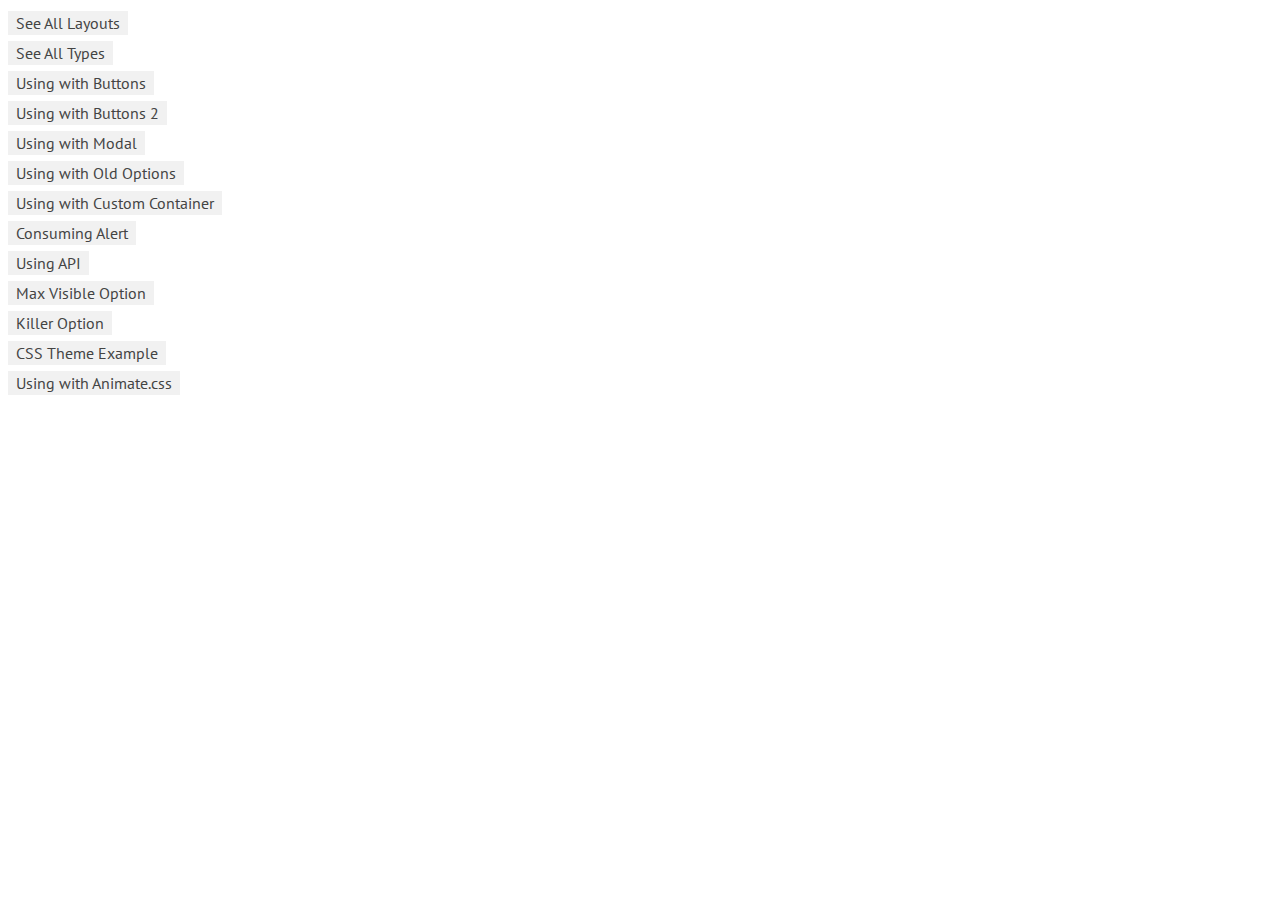
<file: lib/noty/demo/index.html>
<!DOCTYPE html>
<html lang="en">
<head>
    <meta http-equiv="Content-Type" content="text/html; charset=UTF-8">
    <meta charset="utf-8">
    <title>Demonstration of noty</title>
    <meta name="viewport" content="width=device-width, initial-scale=1.0">
    <meta name="description" content="demonstration of some noty capabilities">

    <link href='http://fonts.googleapis.com/css?family=PT+Sans:regular,italic,bold,bolditalic&amp;subset=latin,latin-ext,cyrillic' rel='stylesheet' type='text/css'>
    <style type="text/css">

        html {
            height: 100%;
            width: 100%;
        }

        body {
            font-family: 'PT Sans', Tahoma, Arial, serif;
            line-height: 13px
        }

        a {
            color: #444;
            line-height: 30px;
            text-decoration: none;
            background: #f1f1f1;
            padding: 2px 8px;
        }

    </style>

</head>
<body>
<div class="container">
    <div>
        <a href="allLayouts.html">See All Layouts</a>
    </div>
    <div>
        <a href="allTypes.html">See All Types</a>
    </div>
    <div>
        <a href="usingWithButtons.html">Using with Buttons</a>
    </div>
    <div>
        <a href="usingWithButtons2.html">Using with Buttons 2</a>
    </div>
    <div>
        <a href="usingWithModal.html">Using with Modal</a>
    </div>
    <div>
        <a href="usingWithOldOptions.html">Using with Old Options</a>
    </div>
    <div>
        <a href="customContainer.html">Using with Custom Container</a>
    </div>
    <div>
        <a href="consumingAlert.html">Consuming Alert</a>
    </div>
    <div>
        <a href="api.html">Using API</a>
    </div>
    <div>
        <a href="usingMaxVisible.html">Max Visible Option</a>
    </div>
    <div>
        <a href="killer.html">Killer Option</a>
    </div>
    <div>
        <a href="themeCss.html">CSS Theme Example</a>
    </div>
    <div>
        <a href="usingWithAnimate.css.html">Using with Animate.css</a>
    </div>
</div>
</body>
</html>
</file>
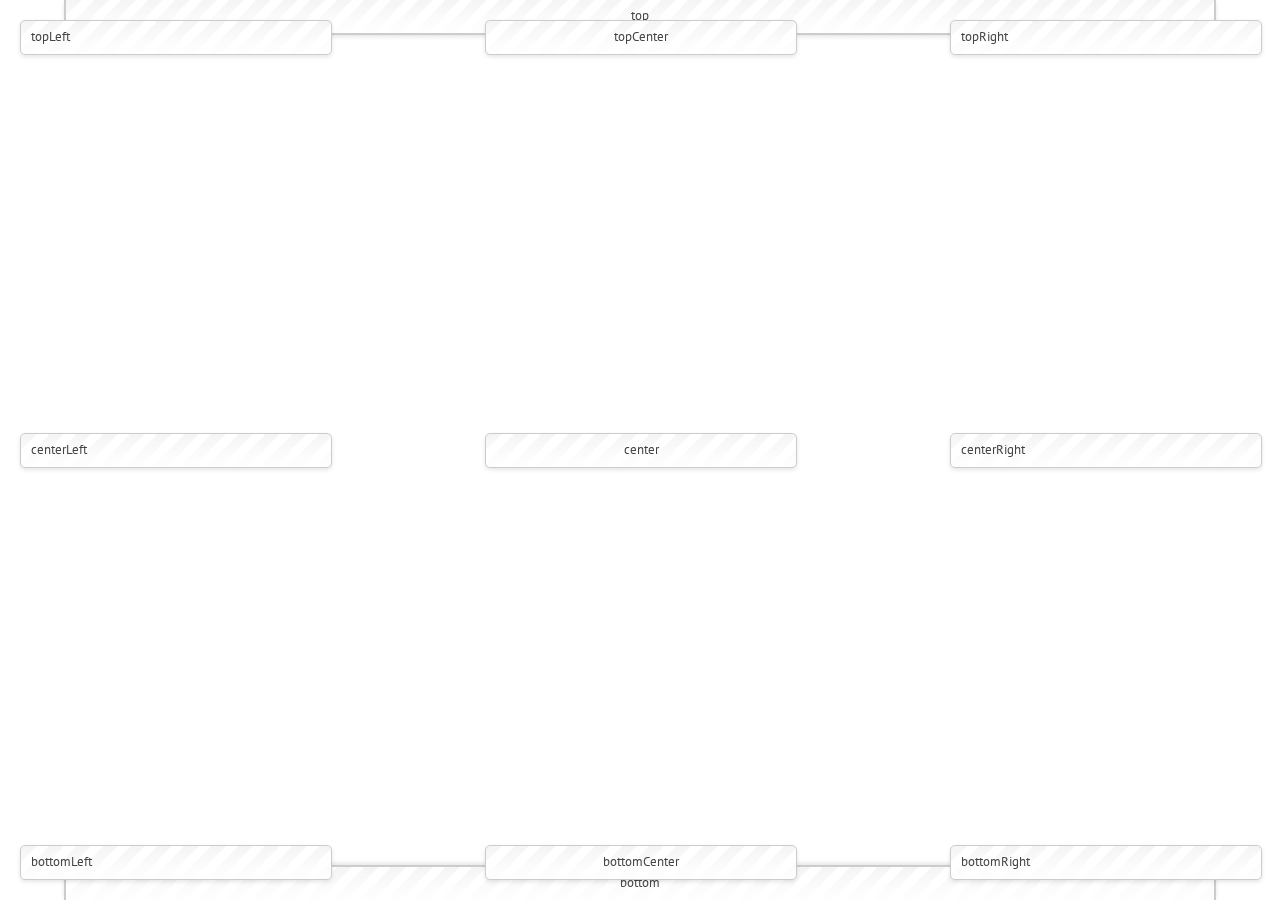
<file: lib/noty/demo/allLayouts.html>
<!DOCTYPE html>
<html lang="en">
<head>
    <meta http-equiv="Content-Type" content="text/html; charset=UTF-8">
    <meta charset="utf-8">
    <title>Notification Layouts</title>
    <meta name="viewport" content="width=device-width, initial-scale=1.0">
    <meta name="description" content="demonstration of some noty capabilities">

    <link href='http://fonts.googleapis.com/css?family=PT+Sans:regular,italic,bold,bolditalic&amp;subset=latin,latin-ext,cyrillic' rel='stylesheet' type='text/css'>
    <style type="text/css">

        html {
            height: 100%;
            width: 100%;
        }

        body {
            font-family: 'PT Sans', Tahoma, Arial, serif;
            line-height: 13px
        }

    </style>

    <link rel="stylesheet" type="text/css" href="buttons.css"/>

</head>
<body>

<div class="container">

    <div id="customContainer"></div>

</div>

<script src="jquery-1.7.2.min.js"></script>

<!-- noty -->
<script type="text/javascript" src="../js/noty/packaged/jquery.noty.packaged.min.js"></script>

<script type="text/javascript">

    function generate(layout) {
        var n = noty({
            text        : layout,
            type        : 'alert',
            dismissQueue: true,
            layout      : layout,
            theme       : 'defaultTheme'
        });
        console.log('html: ' + n.options.id);
    }

    function generateAll() {
        generate('top');
        generate('topCenter');
        generate('topLeft');
        generate('topRight');
        generate('center');
        generate('centerLeft');
        generate('centerRight');
        generate('bottom');
        generate('bottomCenter');
        generate('bottomLeft');
        generate('bottomRight');
    }

    $(document).ready(function () {

        generateAll();

    });

</script>
</body>
</html>
</file>
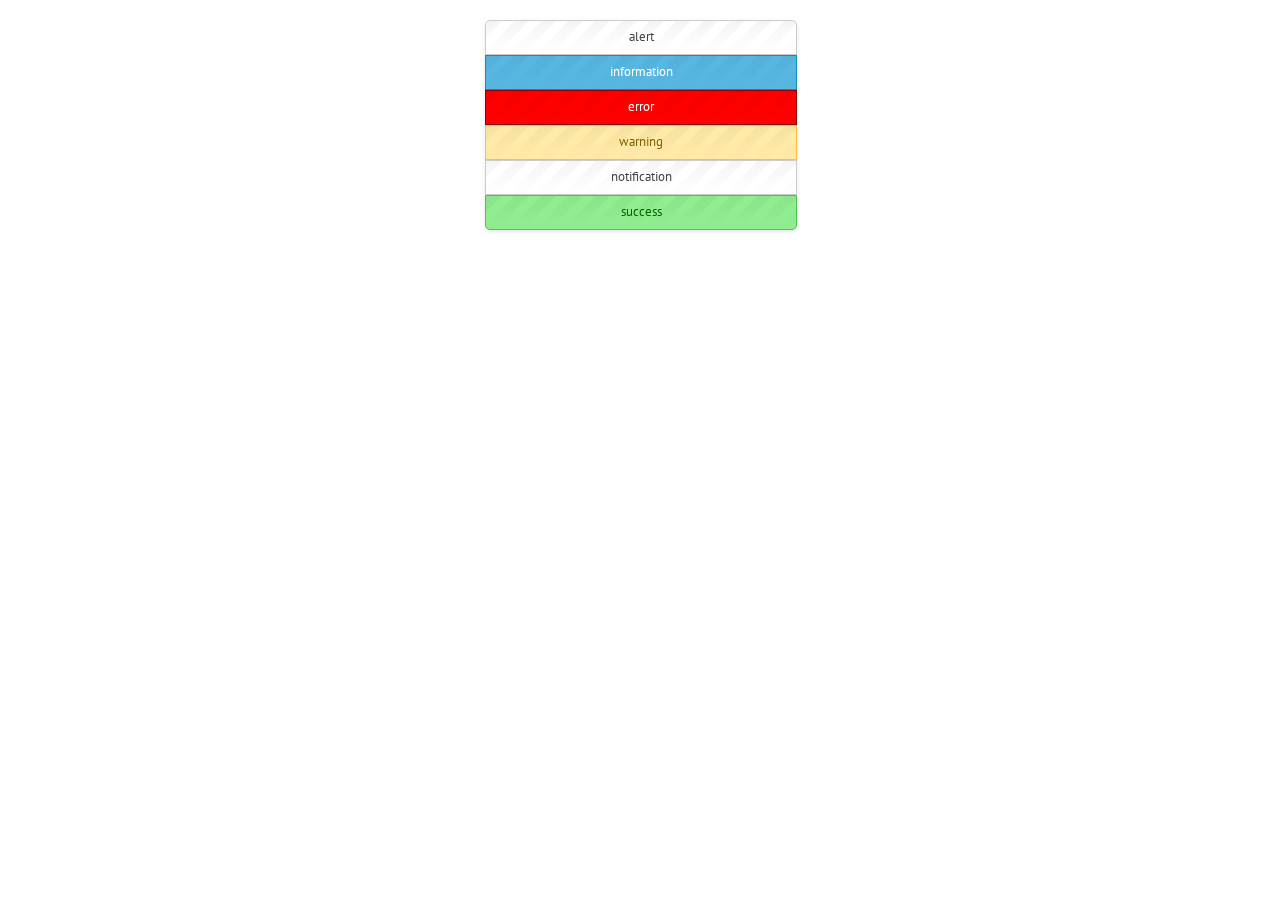
<file: lib/noty/demo/allTypes.html>
<!DOCTYPE html>
<html lang="en">
<head>
    <meta http-equiv="Content-Type" content="text/html; charset=UTF-8">
    <meta charset="utf-8">
    <title>Notification Types</title>
    <meta name="viewport" content="width=device-width, initial-scale=1.0">
    <meta name="description" content="demonstration of some noty capabilities">

    <link href='http://fonts.googleapis.com/css?family=PT+Sans:regular,italic,bold,bolditalic&amp;subset=latin,latin-ext,cyrillic' rel='stylesheet' type='text/css'>
    <style type="text/css">

        html {
            height: 100%;
            width: 100%;
        }

        body {
            font-family: 'PT Sans', Tahoma, Arial, serif;
            line-height: 13px
        }

    </style>

    <link rel="stylesheet" type="text/css" href="buttons.css"/>

</head>
<body>

<div class="container">

    <div id="customContainer"></div>

</div>


<script src="jquery-1.8.0.js"></script>

<!-- noty -->
<script type="text/javascript" src="../js/noty/packaged/jquery.noty.packaged.js"></script>

<script type="text/javascript">

    function generate(type) {
        var n = noty({
            text        : type,
            type        : type,
            dismissQueue: true,
            timeout     : 10000,
            closeWith   : ['click'],
            layout      : 'topCenter',
            theme       : 'defaultTheme',
            maxVisible  : 10
        });
        console.log('html: ' + n.options.id);
    }

    function generateAll() {
        generate('alert');
        generate('information');
        generate('error');
        generate('warning');
        generate('notification');
        generate('success');
    }

    $(document).ready(function () {

        generateAll();

    });

</script>
</body>
</html>
</file>
<file: lib/noty/demo/buttons.css>
/*!
 * Bootstrap Buttons v2.0.2
 *
 * Copyright 2012 Twitter, Inc
 * Licensed under the Apache License v2.0
 * http://www.apache.org/licenses/LICENSE-2.0
 *
 * Designed and built with all the love in the world @twitter by @mdo and @fat.
 */

.btn {
  display: inline-block;
  *display: inline;
  /* IE7 inline-block hack */

  *zoom: 1;
  padding: 4px 10px 4px;
  margin-bottom: 0;
  font-size: 13px;
  line-height: 18px;
  color: #333333;
  text-align: center;
  text-shadow: 0 1px 1px rgba(255, 255, 255, 0.75);
  vertical-align: middle;
  background-color: #f5f5f5;
  background-image: -moz-linear-gradient(top, #ffffff, #e6e6e6);
  background-image: -ms-linear-gradient(top, #ffffff, #e6e6e6);
  background-image: -webkit-gradient(linear, 0 0, 0 100%, from(#ffffff), to(#e6e6e6));
  background-image: -webkit-linear-gradient(top, #ffffff, #e6e6e6);
  background-image: -o-linear-gradient(top, #ffffff, #e6e6e6);
  background-image: linear-gradient(top, #ffffff, #e6e6e6);
  background-repeat: repeat-x;
  filter: progid:DXImageTransform.Microsoft.gradient(startColorstr='#ffffff', endColorstr='#e6e6e6', GradientType=0);
  border-color: #e6e6e6 #e6e6e6 #bfbfbf;
  border-color: rgba(0, 0, 0, 0.1) rgba(0, 0, 0, 0.1) rgba(0, 0, 0, 0.25);
  filter: progid:dximagetransform.microsoft.gradient(enabled=false);
  border: 1px solid #cccccc;
  border-bottom-color: #b3b3b3;
  -webkit-border-radius: 4px;
  -moz-border-radius: 4px;
  border-radius: 4px;
  -webkit-box-shadow: inset 0 1px 0 rgba(255, 255, 255, 0.2), 0 1px 2px rgba(0, 0, 0, 0.05);
  -moz-box-shadow: inset 0 1px 0 rgba(255, 255, 255, 0.2), 0 1px 2px rgba(0, 0, 0, 0.05);
  box-shadow: inset 0 1px 0 rgba(255, 255, 255, 0.2), 0 1px 2px rgba(0, 0, 0, 0.05);
  cursor: pointer;
  *margin-left: .3em;
}
.btn:hover,
.btn:active,
.btn.active,
.btn.disabled,
.btn[disabled] {
  background-color: #e6e6e6;
}
.btn:active,
.btn.active {
  background-color: #cccccc \9;
}
.btn:first-child {
  *margin-left: 0;
}
.btn:hover {
  color: #333333;
  text-decoration: none;
  background-color: #e6e6e6;
  background-position: 0 -15px;
  -webkit-transition: background-position 0.1s linear;
  -moz-transition: background-position 0.1s linear;
  -ms-transition: background-position 0.1s linear;
  -o-transition: background-position 0.1s linear;
  transition: background-position 0.1s linear;
}
.btn:focus {
  outline: thin dotted #333;
  outline: 5px auto -webkit-focus-ring-color;
  outline-offset: -2px;
}
.btn.active,
.btn:active {
  background-image: none;
  -webkit-box-shadow: inset 0 2px 4px rgba(0, 0, 0, 0.15), 0 1px 2px rgba(0, 0, 0, 0.05);
  -moz-box-shadow: inset 0 2px 4px rgba(0, 0, 0, 0.15), 0 1px 2px rgba(0, 0, 0, 0.05);
  box-shadow: inset 0 2px 4px rgba(0, 0, 0, 0.15), 0 1px 2px rgba(0, 0, 0, 0.05);
  background-color: #e6e6e6;
  background-color: #d9d9d9 \9;
  outline: 0;
}
.btn.disabled,
.btn[disabled] {
  cursor: default;
  background-image: none;
  background-color: #e6e6e6;
  opacity: 0.65;
  filter: alpha(opacity=65);
  -webkit-box-shadow: none;
  -moz-box-shadow: none;
  box-shadow: none;
}
.btn-large {
  padding: 9px 14px;
  font-size: 15px;
  line-height: normal;
  -webkit-border-radius: 5px;
  -moz-border-radius: 5px;
  border-radius: 5px;
}
.btn-large [class^="icon-"] {
  margin-top: 1px;
}
.btn-small {
  padding: 5px 9px;
  font-size: 11px;
  line-height: 16px;
}
.btn-small [class^="icon-"] {
  margin-top: -1px;
}
.btn-mini {
  padding: 2px 6px;
  font-size: 11px;
  line-height: 14px;
}
.btn-primary,
.btn-primary:hover,
.btn-warning,
.btn-warning:hover,
.btn-danger,
.btn-danger:hover,
.btn-success,
.btn-success:hover,
.btn-info,
.btn-info:hover,
.btn-inverse,
.btn-inverse:hover {
  text-shadow: 0 -1px 0 rgba(0, 0, 0, 0.25);
  color: #ffffff;
}
.btn-primary.active,
.btn-warning.active,
.btn-danger.active,
.btn-success.active,
.btn-info.active,
.btn-inverse.active {
  color: rgba(255, 255, 255, 0.75);
}
.btn-primary {
  background-color: #0074cc;
  background-image: -moz-linear-gradient(top, #0088cc, #0055cc);
  background-image: -ms-linear-gradient(top, #0088cc, #0055cc);
  background-image: -webkit-gradient(linear, 0 0, 0 100%, from(#0088cc), to(#0055cc));
  background-image: -webkit-linear-gradient(top, #0088cc, #0055cc);
  background-image: -o-linear-gradient(top, #0088cc, #0055cc);
  background-image: linear-gradient(top, #0088cc, #0055cc);
  background-repeat: repeat-x;
  filter: progid:DXImageTransform.Microsoft.gradient(startColorstr='#0088cc', endColorstr='#0055cc', GradientType=0);
  border-color: #0055cc #0055cc #003580;
  border-color: rgba(0, 0, 0, 0.1) rgba(0, 0, 0, 0.1) rgba(0, 0, 0, 0.25);
  filter: progid:dximagetransform.microsoft.gradient(enabled=false);
}
.btn-primary:hover,
.btn-primary:active,
.btn-primary.active,
.btn-primary.disabled,
.btn-primary[disabled] {
  background-color: #0055cc;
}
.btn-primary:active,
.btn-primary.active {
  background-color: #004099 \9;
}
.btn-warning {
  background-color: #faa732;
  background-image: -moz-linear-gradient(top, #fbb450, #f89406);
  background-image: -ms-linear-gradient(top, #fbb450, #f89406);
  background-image: -webkit-gradient(linear, 0 0, 0 100%, from(#fbb450), to(#f89406));
  background-image: -webkit-linear-gradient(top, #fbb450, #f89406);
  background-image: -o-linear-gradient(top, #fbb450, #f89406);
  background-image: linear-gradient(top, #fbb450, #f89406);
  background-repeat: repeat-x;
  filter: progid:DXImageTransform.Microsoft.gradient(startColorstr='#fbb450', endColorstr='#f89406', GradientType=0);
  border-color: #f89406 #f89406 #ad6704;
  border-color: rgba(0, 0, 0, 0.1) rgba(0, 0, 0, 0.1) rgba(0, 0, 0, 0.25);
  filter: progid:dximagetransform.microsoft.gradient(enabled=false);
}
.btn-warning:hover,
.btn-warning:active,
.btn-warning.active,
.btn-warning.disabled,
.btn-warning[disabled] {
  background-color: #f89406;
}
.btn-warning:active,
.btn-warning.active {
  background-color: #c67605 \9;
}
.btn-danger {
  background-color: #da4f49;
  background-image: -moz-linear-gradient(top, #ee5f5b, #bd362f);
  background-image: -ms-linear-gradient(top, #ee5f5b, #bd362f);
  background-image: -webkit-gradient(linear, 0 0, 0 100%, from(#ee5f5b), to(#bd362f));
  background-image: -webkit-linear-gradient(top, #ee5f5b, #bd362f);
  background-image: -o-linear-gradient(top, #ee5f5b, #bd362f);
  background-image: linear-gradient(top, #ee5f5b, #bd362f);
  background-repeat: repeat-x;
  filter: progid:DXImageTransform.Microsoft.gradient(startColorstr='#ee5f5b', endColorstr='#bd362f', GradientType=0);
  border-color: #bd362f #bd362f #802420;
  border-color: rgba(0, 0, 0, 0.1) rgba(0, 0, 0, 0.1) rgba(0, 0, 0, 0.25);
  filter: progid:dximagetransform.microsoft.gradient(enabled=false);
}
.btn-danger:hover,
.btn-danger:active,
.btn-danger.active,
.btn-danger.disabled,
.btn-danger[disabled] {
  background-color: #bd362f;
}
.btn-danger:active,
.btn-danger.active {
  background-color: #942a25 \9;
}
.btn-success {
  background-color: #5bb75b;
  background-image: -moz-linear-gradient(top, #62c462, #51a351);
  background-image: -ms-linear-gradient(top, #62c462, #51a351);
  background-image: -webkit-gradient(linear, 0 0, 0 100%, from(#62c462), to(#51a351));
  background-image: -webkit-linear-gradient(top, #62c462, #51a351);
  background-image: -o-linear-gradient(top, #62c462, #51a351);
  background-image: linear-gradient(top, #62c462, #51a351);
  background-repeat: repeat-x;
  filter: progid:DXImageTransform.Microsoft.gradient(startColorstr='#62c462', endColorstr='#51a351', GradientType=0);
  border-color: #51a351 #51a351 #387038;
  border-color: rgba(0, 0, 0, 0.1) rgba(0, 0, 0, 0.1) rgba(0, 0, 0, 0.25);
  filter: progid:dximagetransform.microsoft.gradient(enabled=false);
}
.btn-success:hover,
.btn-success:active,
.btn-success.active,
.btn-success.disabled,
.btn-success[disabled] {
  background-color: #51a351;
}
.btn-success:active,
.btn-success.active {
  background-color: #408140 \9;
}
.btn-info {
  background-color: #49afcd;
  background-image: -moz-linear-gradient(top, #5bc0de, #2f96b4);
  background-image: -ms-linear-gradient(top, #5bc0de, #2f96b4);
  background-image: -webkit-gradient(linear, 0 0, 0 100%, from(#5bc0de), to(#2f96b4));
  background-image: -webkit-linear-gradient(top, #5bc0de, #2f96b4);
  background-image: -o-linear-gradient(top, #5bc0de, #2f96b4);
  background-image: linear-gradient(top, #5bc0de, #2f96b4);
  background-repeat: repeat-x;
  filter: progid:DXImageTransform.Microsoft.gradient(startColorstr='#5bc0de', endColorstr='#2f96b4', GradientType=0);
  border-color: #2f96b4 #2f96b4 #1f6377;
  border-color: rgba(0, 0, 0, 0.1) rgba(0, 0, 0, 0.1) rgba(0, 0, 0, 0.25);
  filter: progid:dximagetransform.microsoft.gradient(enabled=false);
}
.btn-info:hover,
.btn-info:active,
.btn-info.active,
.btn-info.disabled,
.btn-info[disabled] {
  background-color: #2f96b4;
}
.btn-info:active,
.btn-info.active {
  background-color: #24748c \9;
}
.btn-inverse {
  background-color: #414141;
  background-image: -moz-linear-gradient(top, #555555, #222222);
  background-image: -ms-linear-gradient(top, #555555, #222222);
  background-image: -webkit-gradient(linear, 0 0, 0 100%, from(#555555), to(#222222));
  background-image: -webkit-linear-gradient(top, #555555, #222222);
  background-image: -o-linear-gradient(top, #555555, #222222);
  background-image: linear-gradient(top, #555555, #222222);
  background-repeat: repeat-x;
  filter: progid:DXImageTransform.Microsoft.gradient(startColorstr='#555555', endColorstr='#222222', GradientType=0);
  border-color: #222222 #222222 #000000;
  border-color: rgba(0, 0, 0, 0.1) rgba(0, 0, 0, 0.1) rgba(0, 0, 0, 0.25);
  filter: progid:dximagetransform.microsoft.gradient(enabled=false);
}
.btn-inverse:hover,
.btn-inverse:active,
.btn-inverse.active,
.btn-inverse.disabled,
.btn-inverse[disabled] {
  background-color: #222222;
}
.btn-inverse:active,
.btn-inverse.active {
  background-color: #080808 \9;
}
button.btn,
input[type="submit"].btn {
  *padding-top: 2px;
  *padding-bottom: 2px;
}
button.btn::-moz-focus-inner,
input[type="submit"].btn::-moz-focus-inner {
  padding: 0;
  border: 0;
}
button.btn.btn-large,
input[type="submit"].btn.btn-large {
  *padding-top: 7px;
  *padding-bottom: 7px;
}
button.btn.btn-small,
input[type="submit"].btn.btn-small {
  *padding-top: 3px;
  *padding-bottom: 3px;
}
button.btn.btn-mini,
input[type="submit"].btn.btn-mini {
  *padding-top: 1px;
  *padding-bottom: 1px;
}


.activity-item i {
	float: left;
	margin-top: 3px;
	font-size: 16px;
}

div.activity {
	margin-left: 28px;
}

div.activity-item {
	padding: 7px 12px;
}

#notification-list div.activity-item {
	border-top: 1px solid #f5f5f5;
}

#notification-list div.activity-item a {
	font-weight: 600;
}

div.activity span {
	display: block;
	color: #999;
	font-size: 11px;
	line-height: 16px;
}

#notifications i.fa {
	font-size: 17px;
}

.noty_type_error * {
	font-weight: normal !important;
}

.noty_type_error a {
	font-weight: bold !important;
}

.noty_bar.noty_type_error a, .noty_bar.noty_type_error i {
	color: #fff
}

.noty_bar.noty_type_information a {
	color: #fff;
	font-weight: bold;
}

.noty_type_error div.activity span
{
	color: #fff
}

.noty_type_information div.activity span
{
	color: #fefefe
}

a {
	color: #428bca;
	text-decoration: none;
}

a:hover {
	color: #D65C4F;
	text-decoration: none;
}
</file>
